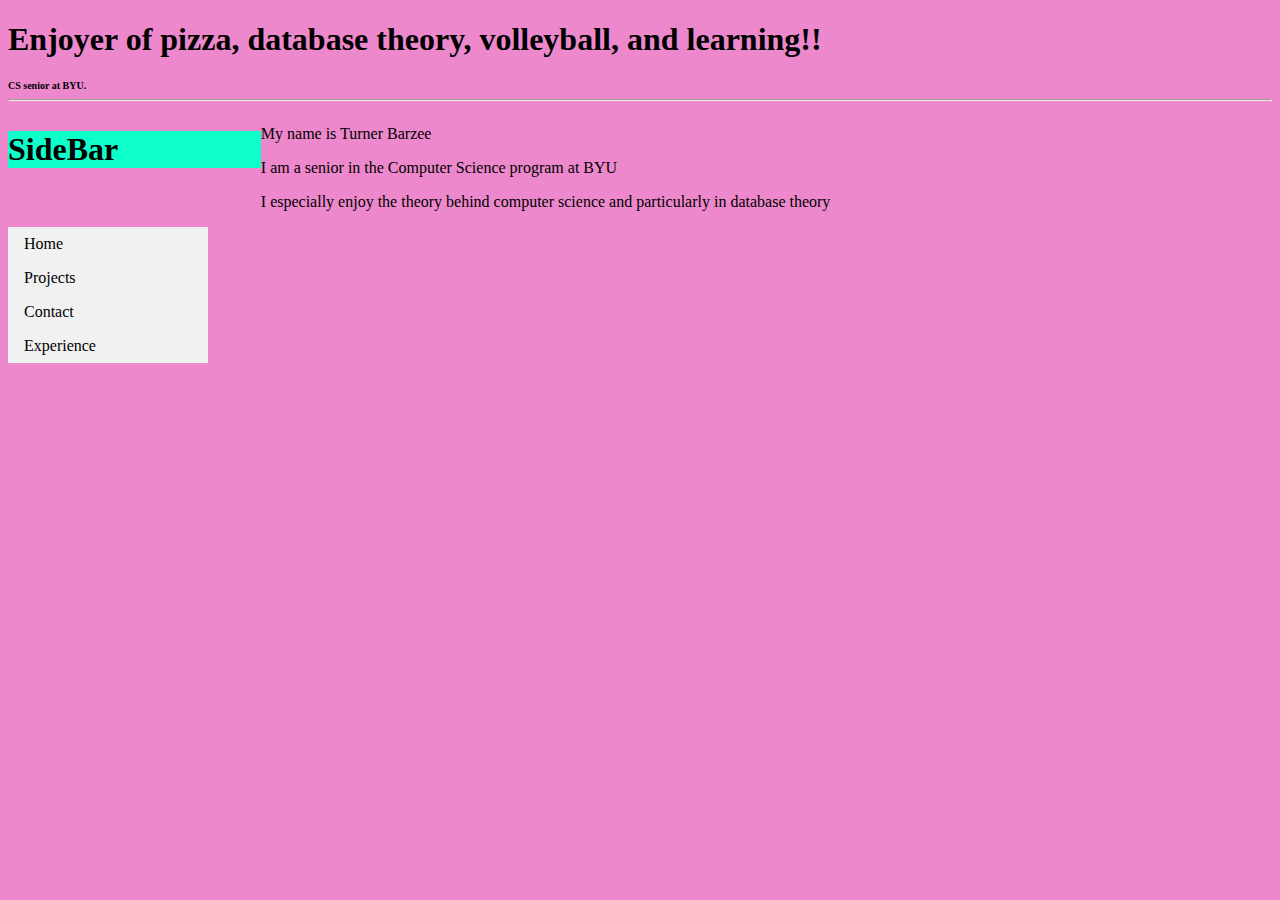
<file: index.html>
<!DOCTYPE html>
<html>

<title>Turner Barzee!!!</title>
<link rel="stylesheet" href="portfolio.css">

<h1>Enjoyer of pizza, database theory, volleyball, and learning!!</h1>

<h2>CS senior at BYU.</h2>

<hr>

<body>

  <section>
   <aside>
     <div id="side">
       <h1>SideBar</h1>
     </div>
   </aside>
   <article>
     <div id="Content">
     <p>My name is Turner Barzee</p>
     <p>I am a senior in the Computer Science program at BYU</p>
     <p>I especially enjoy the theory behind computer science and particularly in database theory</p>
     </div>
   </article>
</section>


<div id="menu">
  <ul>
    <li><a href="/index.html">Home</a></li>
    <li><a href="/projects.html">Projects</a></li>
    <li><a href="/contact.html">Contact</a></li>
    <li><a href="/experience.html">Experience</a></li>
  </ul>
</div>

</body>
</html>
</file>
<file: portfolio.css>
body{
  background-color: #E8C;
}

h2{
  font-size: 10px;
}

#side
{
  background-color: #0DFFCA;
}

#menu ul
{
  list-style-type: none;
  margin: 0;
  padding: 0;
  width: 200px;
  background-color: #F1F1F1
}

ul {
  list-style-type: none;
  margin: 0;
  padding: 0;
  width: 200px;
  background-color: #f1f1f1;
}

li a {
  display: block;
  color: #000;
  padding: 8px 16px;
  text-decoration: none;
}

nav li {
    float: left;
}

/* Change the link color on hover */
li a:hover {
  background-color: #555;
  color: white;
}

section {
 display: flex;
}

aside {
 flex: 1;
}

article {
 flex: 4;
}
</file>
